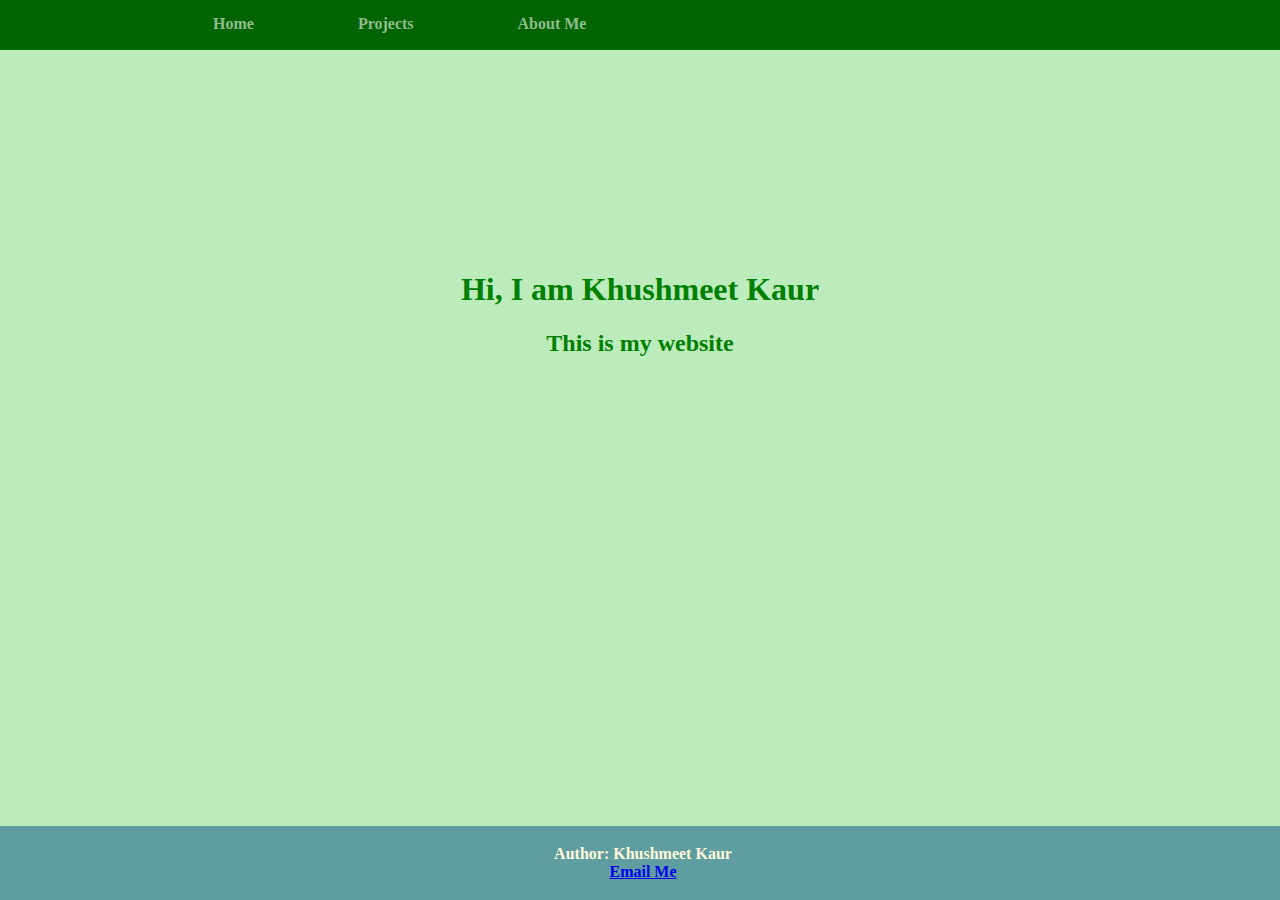
<file: portfolio_website/index.html>
<!DOCTYPE html>
<html lang="en">
<head>
    <meta charset="UTF-8">
    <meta name="viewport" content="width=device-width, initial-scale=1.0">
    <link rel="stylesheet" href="style.css" type="text/css">
    
    <title>Home</title>
</head>

<body>
    <header>
        <div class="container">
            <nav>
                <ul>
                    <li><a href="index.html">Home</a></li>
                    <li><a href="projects.html">Projects</a></li>
                    <li><a href="about.html">About Me</a></li>
                </ul>
            </nav>
        </div>
    </header>
</body>
<div class="title">
    <h1>Hi, I am Khushmeet Kaur</h1>
    <h2>This is my website</h2>
</div>
<footer>
    <p>Author: Khushmeet Kaur<br>
    <a href="mailto:khushmeetkk@gmail.com">Email Me</a> </p>
</footer>
</html>
</file>
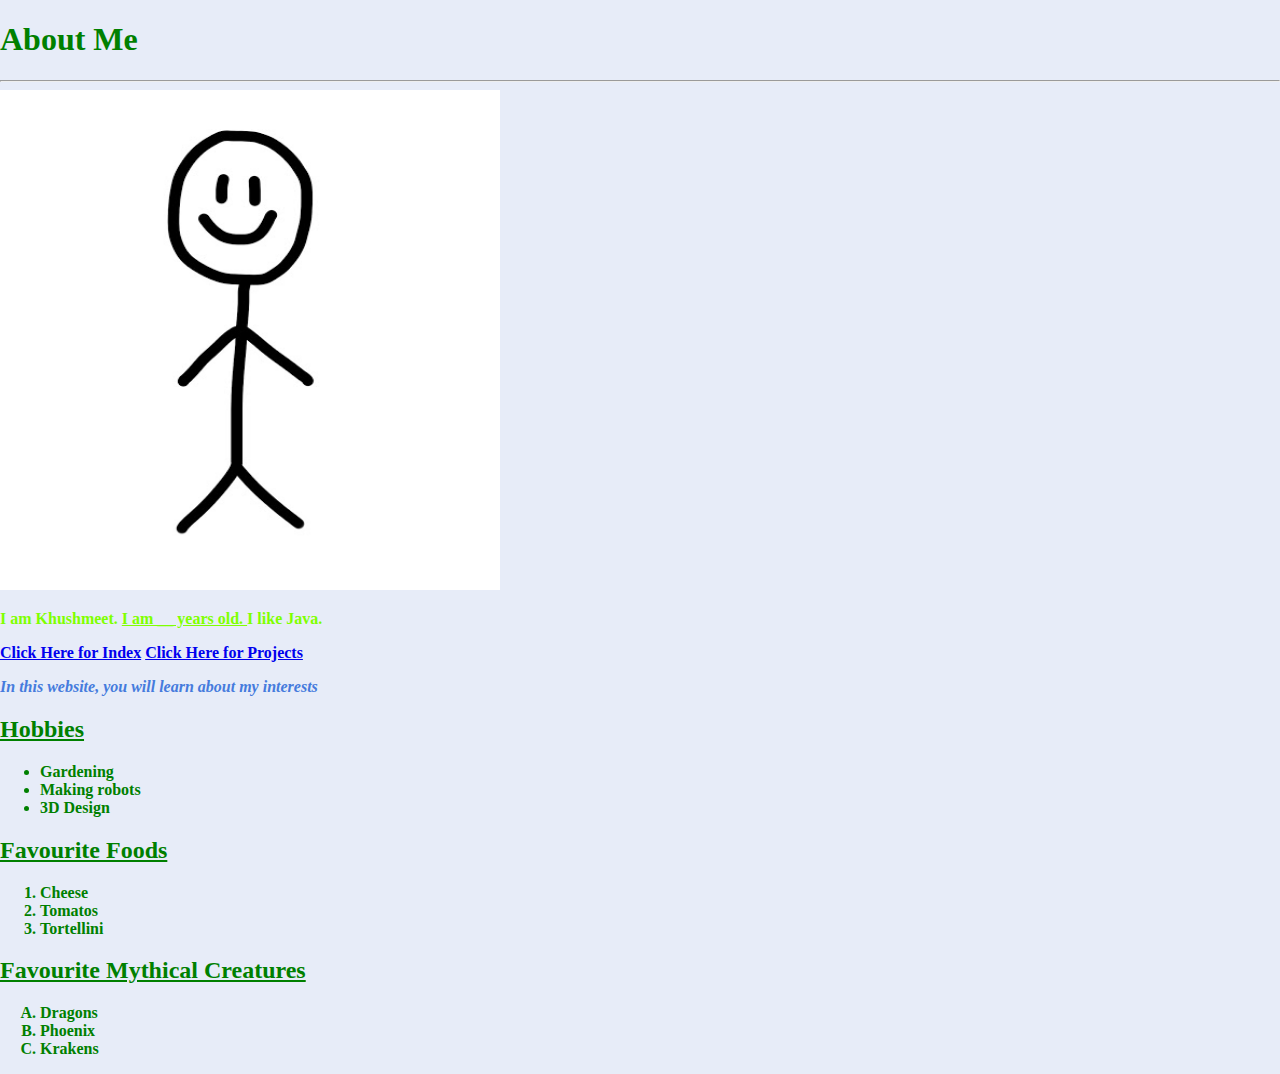
<file: portfolio_website/about.html>
<!DOCTYPE html>
<html lang="en">
<head>
    <meta charset="UTF-8">
    <meta name="viewport" content="width=device-width, initial-scale=1.0">
    <title>Khushmeet's Webpage</title>
    <link rel="stylesheet" href="style.css" type="text/css">
</head>
<!-- Largest text, h1 font colour green and background colour -->
<body style = "color: green; background-color: rgb(231, 236, 248);">
    <h1 style="font-family:fantasy">
        About Me
    
    </h1>
    <hr>

    <img src="images/stick_figure.jpg" width= "500" height="500" alt="picture of me"/>

    
<!-- Introduction at the top of page -->
    <p style="color: chartreuse;">I am Khushmeet. <u>I am __ years old. </u>
    <b>I like Java.</b>
    </p>
    <a href="index.html">Click Here for Index</a>
    <a href="projects.html">Click Here for Projects</a>

<!-- Colour of text -->
    <p style="color: rgb(69, 123, 221);">
        <i>In this website, you will learn about my interests </i>
    </p>
<!-- Title of next section -->
<div>
    <h2>
        <u>Hobbies</u>
    </h2>
<!-- Introduction at the top of page -->
    <ul>
        <li>Gardening</li>
        <li>Making robots</li>
        <li>3D Design</li>
    </ul>
</div>
<!-- Introduction at the top of page -->
    <h2>
        <u>Favourite Foods</u>
    </h2>
<!-- Introduction at the top of page -->
    <ol>
        <li>Cheese</li>
        <li>Tomatos</li>
        <li>Tortellini</li>
    </ol>
<!-- Introduction at the top of page -->
    <h2>
        <u>Favourite Mythical Creatures</u>
    </h2>
<!-- Introduction at the top of page -->
    <ol type="A">
        <li>Dragons</li>
        <li>Phoenix</li>
        <li>Krakens</li>
    </ol>


</body>
</html>
</file>
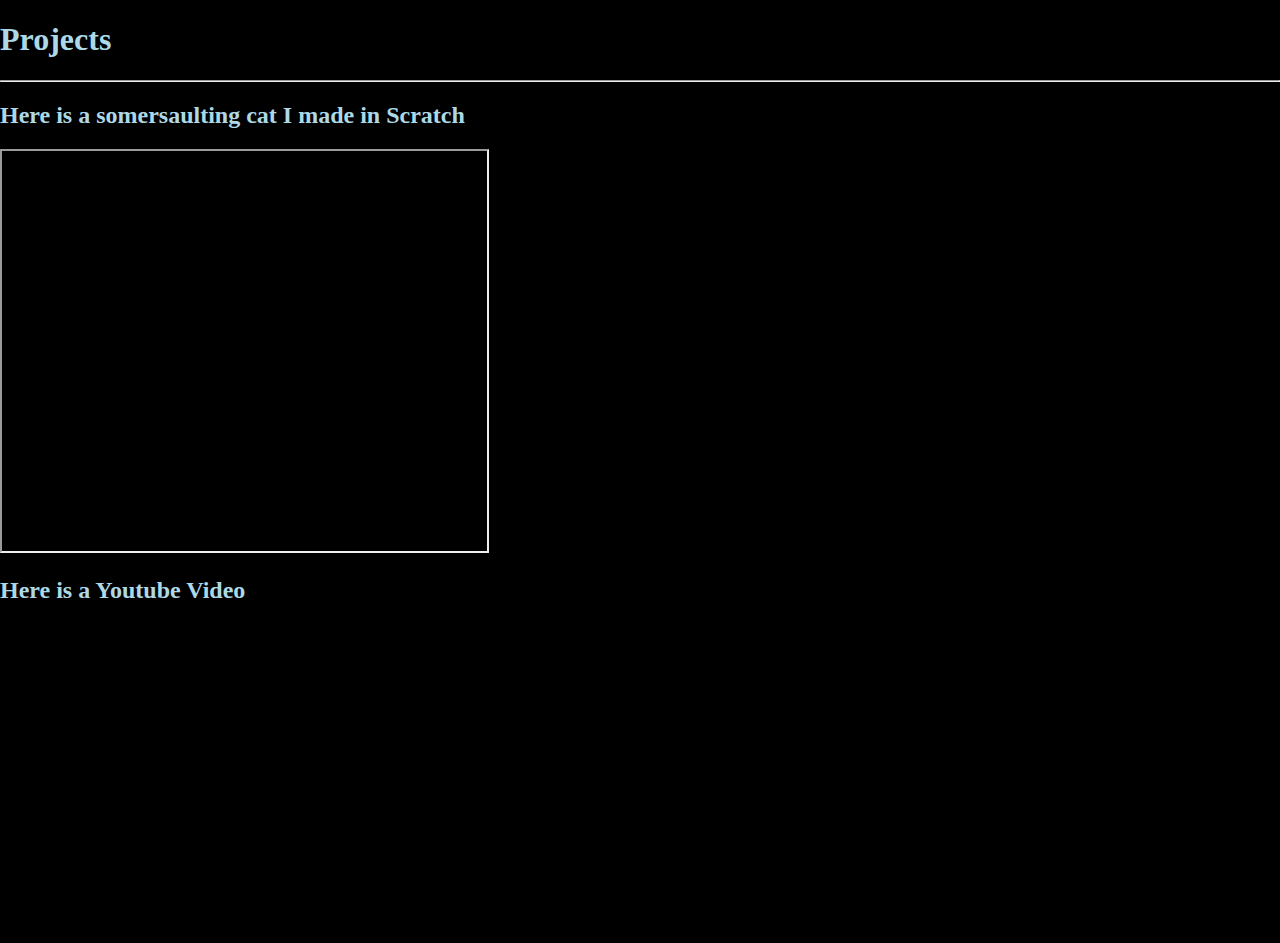
<file: portfolio_website/projects.html>
<!DOCTYPE html>
<html lang="en">
<head>
    <meta charset="UTF-8">
    <meta name="viewport" content="width=device-width, initial-scale=1.0">
    <link rel="stylesheet" href="style.css" type="text/css">
    <title>Projects</title>
</head>
<body style="color:lightblue; background-color: black;">
    <h1>Projects</h1>
    <hr>
    <h2>Here is a somersaulting cat I made in Scratch</h2>
    <iframe src="https://scratch.mit.edu/projects/414878564/embed" allowtransparency="true" width="485" height="400"></iframe>
    <div>
        <h2>Here is a Youtube Video</h2>
        <iframe width="560" height="315" src="https://www.youtube.com/embed/_OBlgSz8sSM" frameborder="0" allow="accelerometer; autoplay; clipboard-write; encrypted-media; gyroscope; picture-in-picture" allowfullscreen></iframe>
    </div>
   

</body>
</html>
</file>
<file: portfolio_website/style.css>
body {
    margin: 0px;
    background: rgb(188, 236, 188);
    font-weight: 700;

}
.container{
    width: 80%;
    margin: 0 auto;
}
header{
    background: darkgreen;
    height: 50px;
}
nav {
    float: left;
}
nav ul {
    margin: 0px;
    padding: 0;
    list-style: none;
}
nav li {
    display: inline;
    margin-left: 70px;
    padding: 15px;
}
nav a {
    font-family: cursive;
    top: 15px;
    color: darkseagreen;
    text-decoration: none;
    font-size: 16px;
    position: relative;
}

nav a:hover {
    color: darkslategrey;
}

footer {
    font-family: cursive;
    text-align: center;
    padding: 3px;
    background-color: cadetblue;
    color: cornsilk;
    position: absolute;
    bottom: 0%;
    width: 100%;
}

footer a:hover {
color: darkorange;
}

.title {
    color: green;
    text-align: center;
    font-family: cursive;
padding: 200px;
}
</file>
